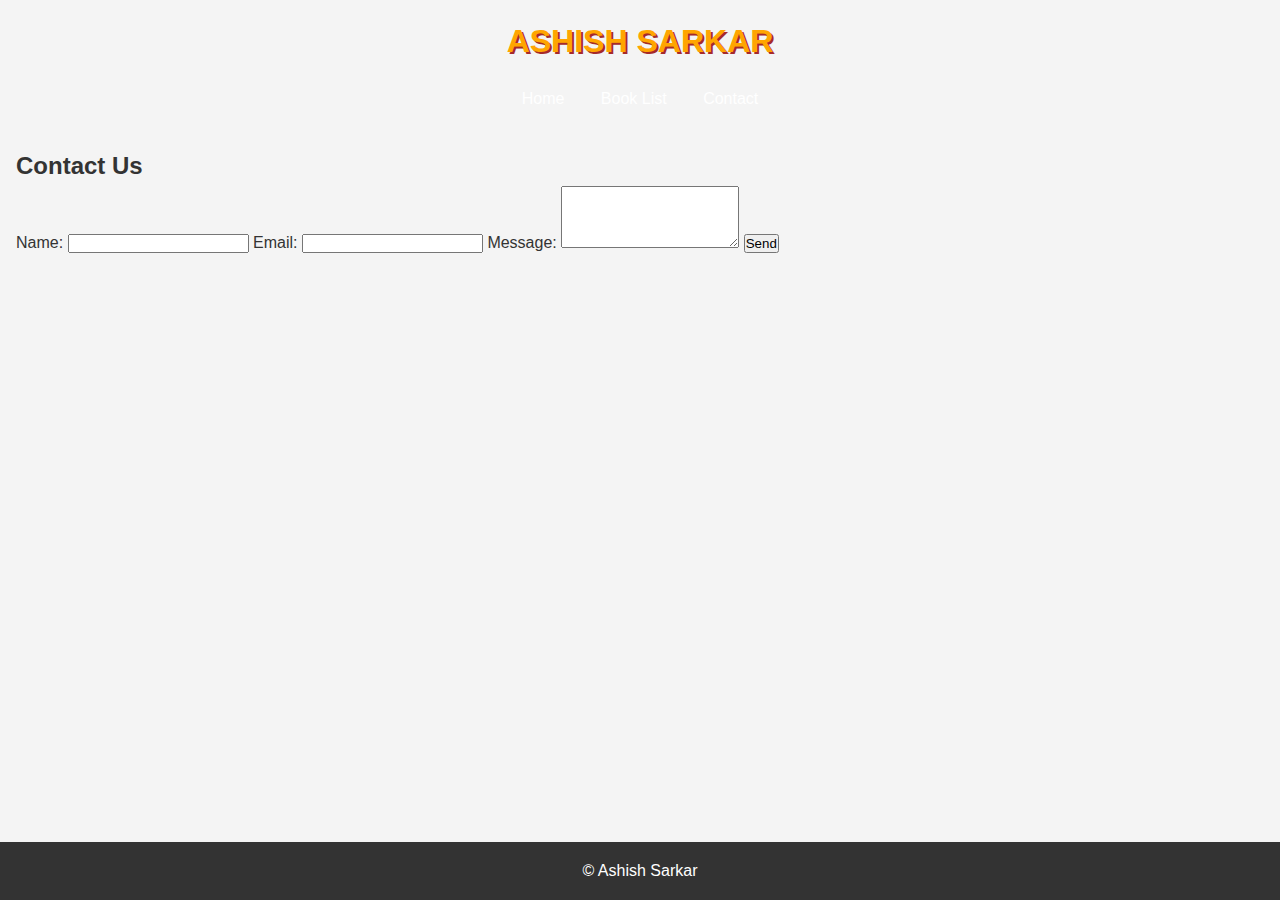
<file: ASHISH SARKAR FINAL- Copy/contact.html>
<!DOCTYPE html>
<html lang="en">
<head>
    <meta charset="UTF-8">
    <meta name="viewport" content="width=device-width, initial-scale=1.0">
    <title>Contact - Ashish Sarkar</title>
    <link rel="stylesheet" href="contact.css">
    <link rel="icon" type="image/x-icon" href="\favicon\favicon.ico">
</head>
<body>
    <header>
        <h1>ASHISH SARKAR</h1>
        <div class="container">
        <nav>
            <a href="index.html">Home</a>
            <a href="book-list.html">Book List</a>
            <a href="contact.html">Contact</a>
        </nav>

    </div>

    
    
    </header>
    <main>
        <section>
            <h2>Contact Us</h2>
            <form action="https://formsubmit.co/14d93a7d7a9cacf8f6e965cd8b7073e0" method="POST">
                <label for="name">Name:</label>
                <input type="text" id="name" name="name" required>
                
                <label for="email">Email:</label>
                <input type="email" id="email" name="email" required>
                
                <label for="message">Message:</label>
                <textarea id="message" name="message" rows="4" required></textarea>
                
                <button type="submit">Send</button>
            </form>
        </section>
    </main>
    <footer>
        <p>&copy; Ashish Sarkar</p>
    </footer>
</body>
</html>
</file>
<file: ASHISH SARKAR FINAL- Copy/contact.css>
/* Reset some basic styling */
* {
    margin: 0;
    padding: 0;
    box-sizing: border-box;
}

/* Basic styling */
body {
    font-family: Arial, sans-serif;
    line-height: 1.6;
    background-color: #f4f4f4;
    color: #333;
}

/* header part styling*/


header {
    background-image: url('https://images.pexels.com/photos/3765180/pexels-photo-3765180.jpeg?auto=compress&cs=tinysrgb&w=1260&h=750&dpr=1') ;
    color: orange;
    padding: 1em 0;
    text-align: center;
    
}

header h1 {
    margin-bottom: 0.5em;
    text-shadow: 2px 2px 0 brown;

}

.container {
    display: flex;
    justify-content:center;
    align-items: center;
    padding: 1em 0;
   
  }

nav {
    position: absolute;
}


nav a {
    color: #fff;
    text-decoration: none;
    margin: 0 1em;
   
}

nav a:hover {
    text-decoration: underline;
    color: #f9a603;
}


  
  form.submit {
   border: none;
   padding: 0;
   margin-left: auto;
   margin-right: 10px;
  }
  
  input.submit {
    border: 1px solid #555;
    width: 100%;
    padding: 6px 40px 6px 40px;
    background: #fff url("data:image/svg+xml,%3Csvg xmlns='http://www.w3.org/2000/svg' width='16' height='16' class='bi bi-search' viewBox='0 0 16 16'%3E%3Cpath d='M11.742 10.344a6.5 6.5 0 1 0-1.397 1.398h-.001c.03.04.062.078.098.115l3.85 3.85a1 1 0 0 0 1.415-1.414l-3.85-3.85a1.007 1.007 0 0 0-.115-.1zM12 6.5a5.5 5.5 0 1 1-11 0 5.5 5.5 0 0 1 11 0z'%3E%3C/path%3E%3C/svg%3E") no-repeat 13px center;

    border-radius: 100px;
   
  }

/* header part styling ends*/


  /* main part styling*/


main {
    padding: 1em;
}

.posts article {
    background: #fff;
    border: 1px solid #ddd;
    margin-bottom: 1em;
    padding: 1em;
}

.posts h2 a {
    color: #333;
    text-decoration: none;
}

.posts h2 a:hover {
    text-decoration: underline;
}

footer {
    background: #333;
    color: #fff;
    text-align: center;
    padding: 1em 0;
    position: fixed;
    width: 100%;
    bottom: 0;
}
</file>
